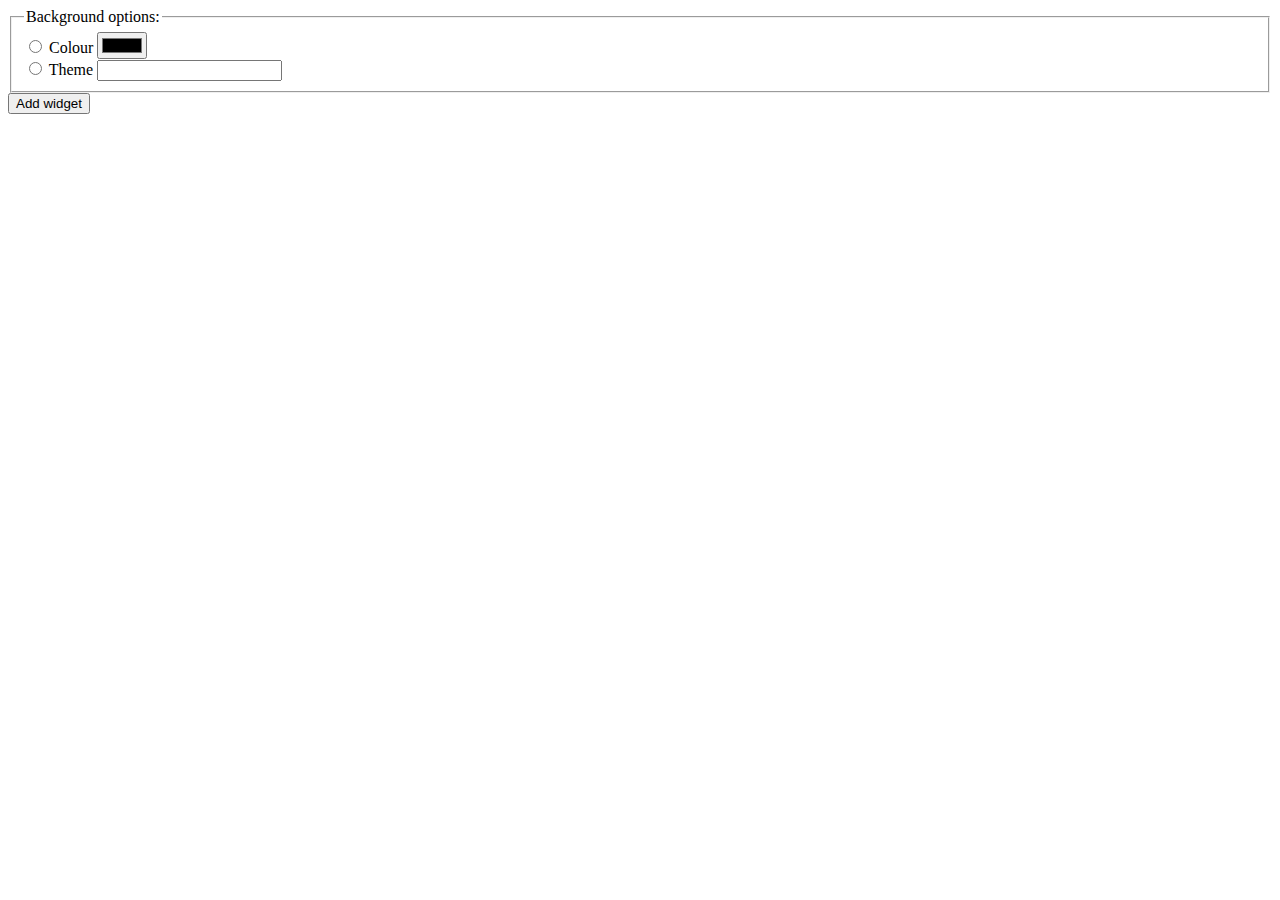
<file: options.html>
<!DOCTYPE html>
<html lang="en">

<head>
  <meta charset="UTF-8">
  <meta name="viewport" content="width=device-width, initial-scale=1.0">
  <meta http-equiv="X-UA-Compatible" content="ie=edge">
  <title>Options</title>
</head>
<body>
  <form>
    <fieldset>
      <legend>Background options:</legend>
      <!-- Background color select -->
      <input type="radio" name="backgroundColor" value="color">
      Colour
      <input type="color" name="inputColor">
      <br>
      
      <!-- Background theme select -->
      <input type="radio" name="backgroundTheme" value="theme">
      Theme
      <input type="text" name="inputTheme">
      <br>
    </fieldset>

  </form>

  <button class="add-widget">Add widget</button>

  <section class="widget-list"></section>

  <script type="module" src="./scripts/options/options.js"></script>
</body>
</html>
</file>
